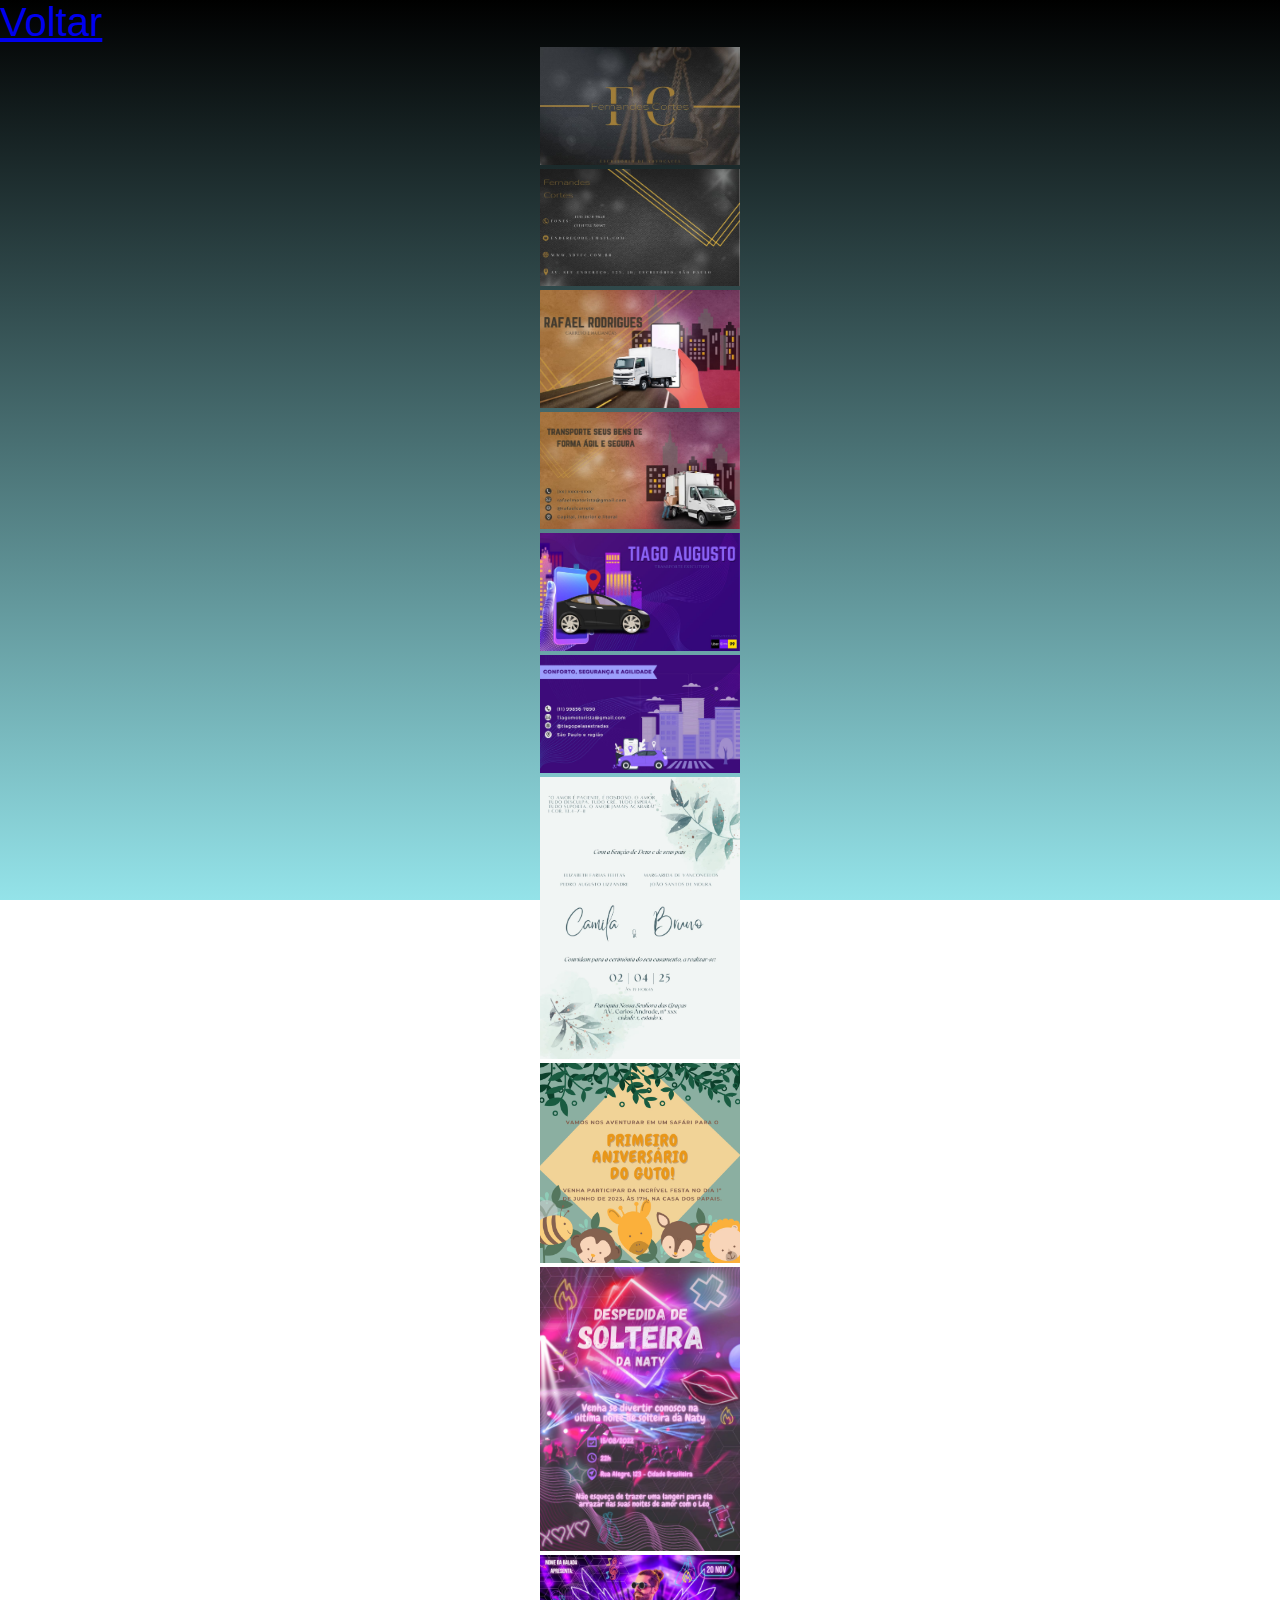
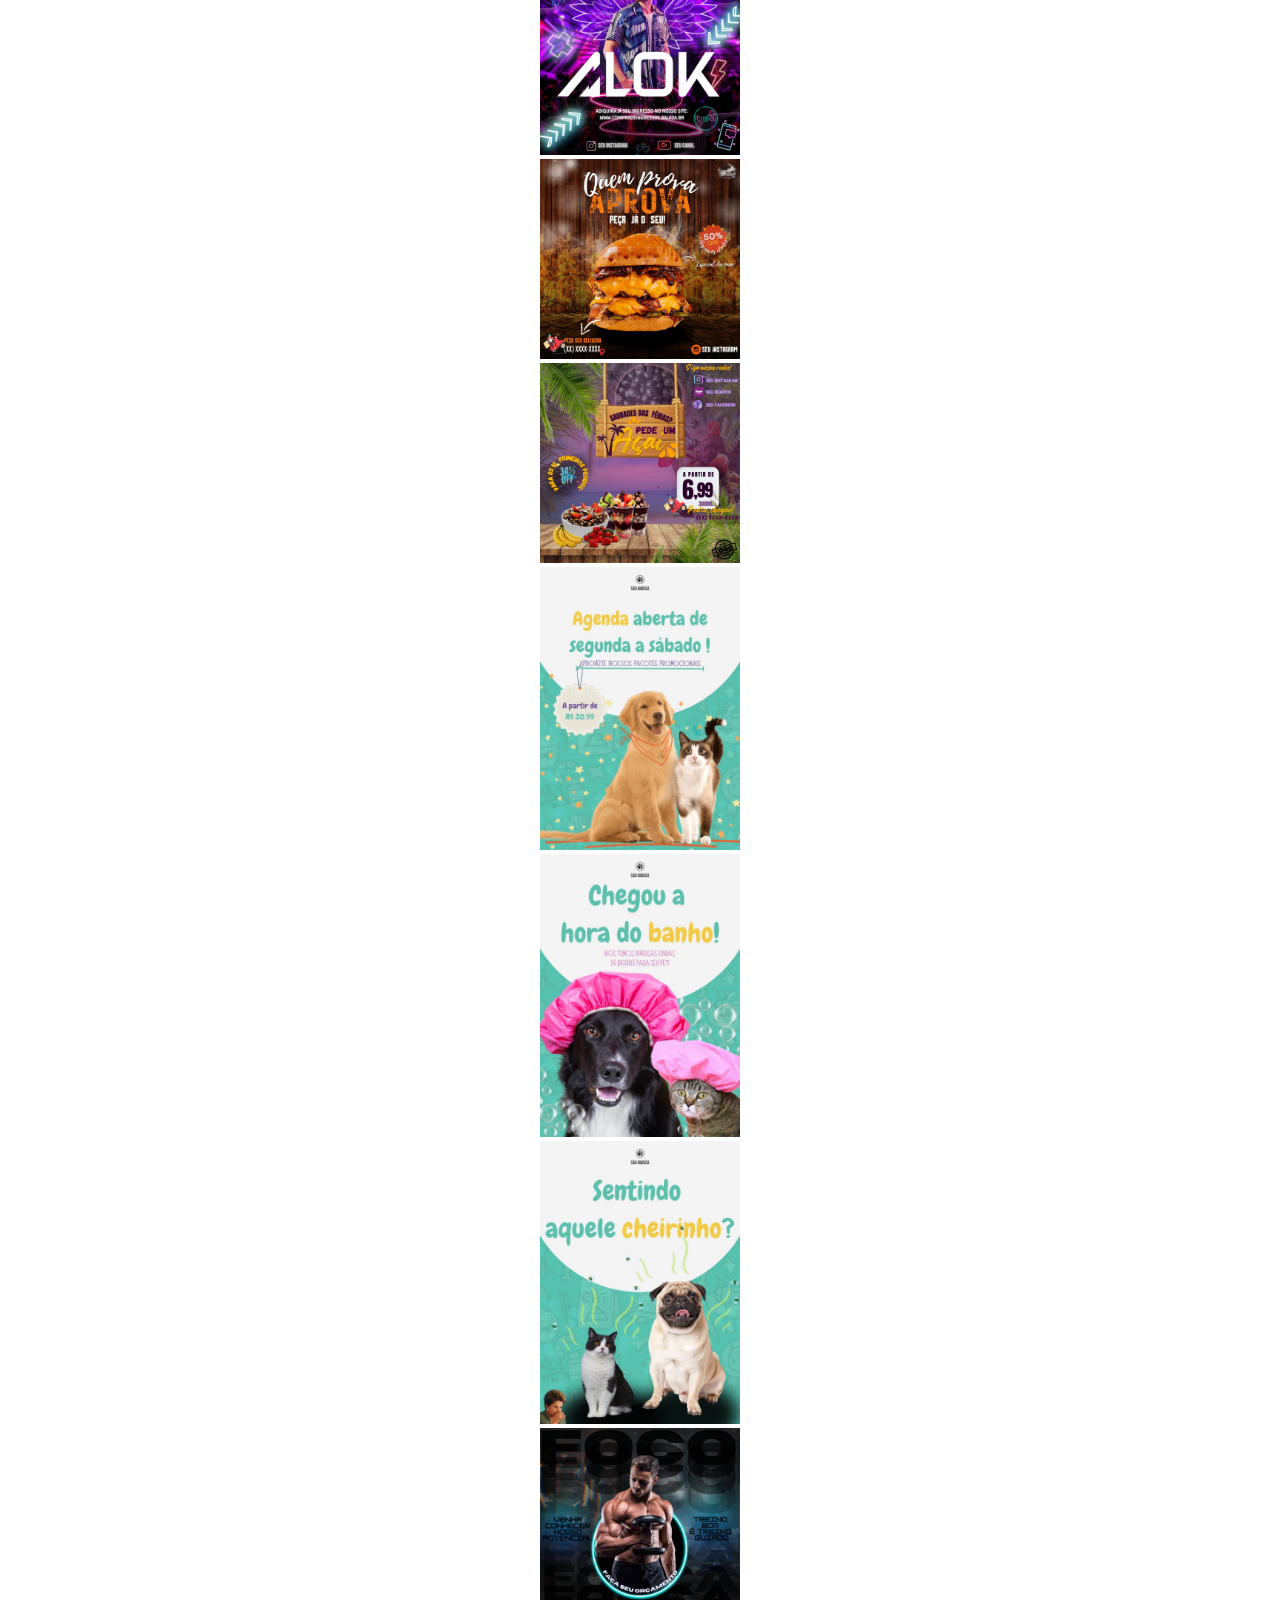
<file: Portfolio.html>
<!DOCTYPE html>
<html lang="en">
<head>
    <meta charset="UTF-8">
    <meta http-equiv="X-UA-Compatible" content="IE=edge">
    <meta name="viewport" content="width=device-width, initial-scale=1.0">
    <title>Portfólio</title>

    <link rel="stylesheet" href="CSS/style.css">
</head>
<body>
    <div>
        <h1>
            <a href="index.html">Voltar</a>
        </h1>
    </div>
   <div>
        <ul class="artes">
            <li>
                <a href="">
                    <img src="img/Portfólio/cartão Adv 1.jpeg" alt="advogado">
                </a>
            </li>
            <li>
                <a href="">
                    <img src="img/Portfólio/Cartão Adv 2.jpeg" alt="">
                </a>
            </li>
            <li>
                <a href="">
                    <img src="img/Portfólio/Cartão Carreto 1.jpeg" alt="">
                </a>
            </li>
            <li>
                <a href="">
                    <img src="img/Portfólio/Cartão Carreto 2.jpeg" alt="">
                </a>
            </li>
            <li>
                <a href="">
                    <img src="img/Portfólio/Cartão Uber 1.jpeg" alt="">
                </a>
            </li>
            <li>
                <a href="">
                    <img src="img/Portfólio/Cartão Uber 2.jpeg" alt="">
                </a>
            </li>
            <li>
                <a href="">
                    <img src="img/Portfólio/Convite casamento.jpeg" alt="">
                </a>
            </li>
            <li>
                <a href="">
                    <img src="img/Portfólio/Convite niver.jpeg" alt="">
                </a>
            </li>
            <li>
                <a href="">
                    <img src="img/Portfólio/Despedida.jpeg" alt="">
                </a>
            </li>
            <li>
                <a href="">
                    <img src="img/Portfólio/Flyer.jpeg" alt="">
                </a>
            </li>
            <li>
                <a href="">
                    <img src="img/Portfólio/Insta amburguer.jpeg" alt="">
                </a>
            </li>
            <li>
                <a href="">
                    <img src="img/Portfólio/Insta açai.jpeg" alt="">
                </a>
            </li>
            <li>
                <a href="">
                    <img src="img/Portfólio/Insta pet 1.jpeg" alt="">
                </a>
            </li>
            <li>
                <a href="">
                    <img src="img/Portfólio/Insta pet 2.jpeg" alt="">
                </a>
            </li>
            <li>
                <a href="">
                    <img src="img/Portfólio/Insta pet 3.jpeg" alt="">
                </a>
            </li>
            <li>
                <a href="">
                    <img src="img/Portfólio/Personal.jpeg" alt="">
                </a>
            </li>
        </ul>
    </div> 

</body>
</html>
</file>
<file: CSS/style.css>
* { /* com esse asterísco eu insiro essas características em todas as tags existentes, é como se fosse um reset, ou seja, nesse caso estou zerando a margem e o padding de tudo */
    margin: 0;
    padding: 0;
   
}


/**html, body {height: 100%} /* com isso eu informo que tanto o html quanto o body terão altura de 100% da tela*/


body{
    background: rgb(0,0,0);
    background: linear-gradient(180deg, rgba(0,0,0,1) 0%, rgba(148,227,233,1) 100%) fixed ;
    background-position: 100%;
    color: white;
    font-family: 'Raleway', sans-serif;
}

.avatar{
    width: 170px;
    margin: 0;
    border-radius: 100%;
    border: 0px solid rgb(241, 235, 235);
    
}

h1 {
    font-family: 'Oswald', sans-serif;
    font-weight: 100;
    font-size: 40px;
    margin-bottom:2PX;
}

h2 {
    font-family: 'Oswald';
    font-size: 25px;
    
   }

.profile {
    text-align: center;
    margin-top: 20px;
}

.social {
    display: flex; /*com isso eu estou transformando essa tag em flex e ele tem alguns atributos, uma delas é que todos os itens dentro ficam lado a lado*/
    /*justify-content: center; /*esse atributo irá justificar os itens do flex no centro*/
    /*justify-content: space-between; /*esse atributo irá justificar os itens do flex no centro e colocar um espaço somente entre eles*/
    justify-content: space-around; /*esse atributo irá adicionar um espaço ao redor deles, ou seja, tanto entre eles qnto na lateral*/
    margin: 20px 0;
    list-style: none; /*como se trata de uma lista, com isso eu removo aquelas bolinhas da lista*/
}
.social img {/*ao fazer isso eu atribuo algo dentro da classe social mas acesso apenas as imagens dentro delas*/
    width: 33px;
}

.links-list {
    list-style: none /*retirando a marcação de ícones*/
}

.links-list li a{
       display: block; /*isso serve para transformar a tag "a" em um bloco como se fosse a div, pois naturalmente ela é tudo na mesma linha (inline)*/
       background-color: white;
       text-decoration: none; /*retirar o sublinhado do link*/
       color: rgb(54,77,204);
       padding: 13px 18px;
       border-radius: 4px;
       margin: 15px 20px;
       font-weight: bolder; /*colocando a fonte em negrito*/
       box-shadow: 0 0 7px white;
       font-size: 14px;

}
.links-list li a span { /*veja que informo exatamente o caminho que está o span, pois se eu atribuir algo diretamente ao span irá mudar todos os span da página*/
display: block; /*como o span tem comportamento inline eu transformo ele em um bloco, assim eu consigo por margem, padding, borda, etc*/
margin-top: 5px;
color: black;
}

.artes {
    list-style: none;
    text-align: center;
}

.artes img {
    width: 200px;
    
        
 }
</file>
